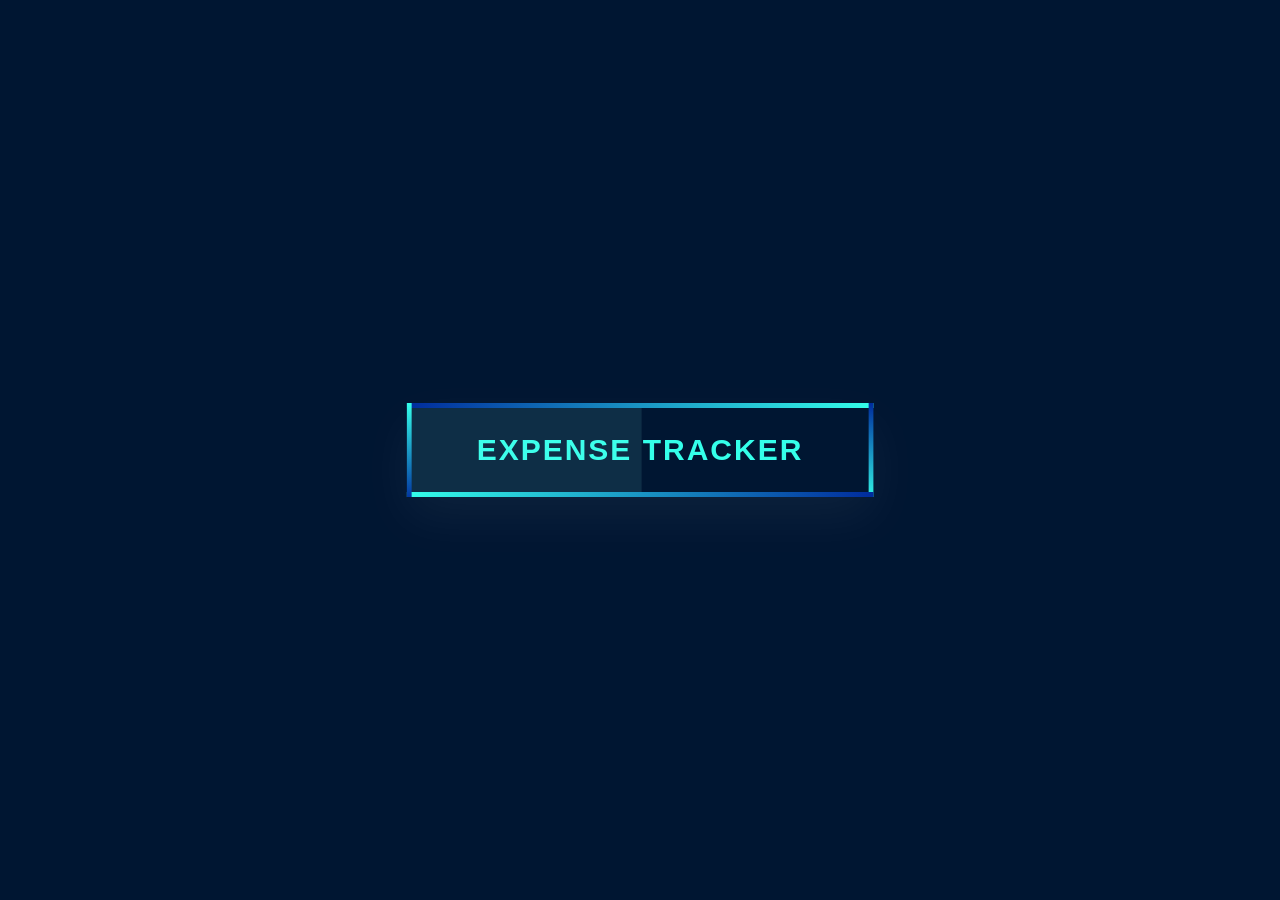
<file: btn.html>
<!DOCTYPE html>
<html>
<head>
	<title></title>
	<style type="text/css">
		body
		{
			padding:0;
			margin:0;
			background: #001632;
			font-family: sans-serif;
		}
		a{
			position: absolute;
			top: 50%;
			left: 50%;
			transform: translate(-50%,-50%);
			color: #34ffea;
			overflow: hidden;
			padding:30px 70px;
			font-size: 30px;
			text-decoration:none;
			letter-spacing: 2px;
			text-transform: uppercase;
			font-weight: bold;
			box-shadow: 0 20px 50px rgb(255 255 255 / 5%);
			/*user-select: none;*/

		}
		a:before
		{
			position: absolute;
			width: 50%;
			top:2px;
			left: 2px;
			bottom: 2px;
			content: '';
			background: rgb(142 255 240 / 10%)

		}
		a span:nth-child(1)
		{
			position: absolute;
			width: 100%;
			height: 5px;
			top:0;
			left:0;
			background: linear-gradient(to right,#002b9d,#34ffea);
			animation: animate1 2s linear infinite;
		}
		@keyframes animate1 {
			0%{
				transform:translateX(-100%);
			}
			100%
			{
				transform: translateX(100%);
			}
		}
		a span:nth-child(2)

		{	
			position: absolute;
			width: 5px;
			height: 100px;
			top:0;
			right:0;
			background: linear-gradient(to bottom,#002b9d,#34ffea);
			animation: animate2 2s linear infinite;
   			animation-delay: 1s;

		}
			@keyframes animate2 {
			0%{
				transform:translateY(-100%);
			}
			100%
			{
				transform: translateY(100%);
			}
		}


a span:nth-child(3)

		{	
			position: absolute;
			width: 100%;
			height: 5px;
			bottom:0;
			left:0;
			background: linear-gradient(to left,#002b9d,#34ffea);
			animation: animate3 2s linear infinite;
   			

		}
			@keyframes animate3 {
			0%{
				transform:translateX(100%);
			}
			100%
			{
				transform: translateX(-100%);
			}
		}
		a span:nth-child(4)

		{	
			position: absolute;
			width: 5px;
			height: 100px;
			top:0;
			left:0;
			background: linear-gradient(to top,#002b9d,#34ffea);
			animation: animate4 2s linear infinite;
   			animation-delay: 1s;

		}
			@keyframes animate4 {
			0%{
				transform:translateY(100%);
			}
			100%
			{
				transform: translateY(-100%);
			}
		}


	</style>
</head>
<body>
	<a href="#">
 	<span></span>
 	<span></span>
 	<span></span>
 	<span></span>EXPENSE TRACKER
		
	</a>

</body>
</html>
</file>
